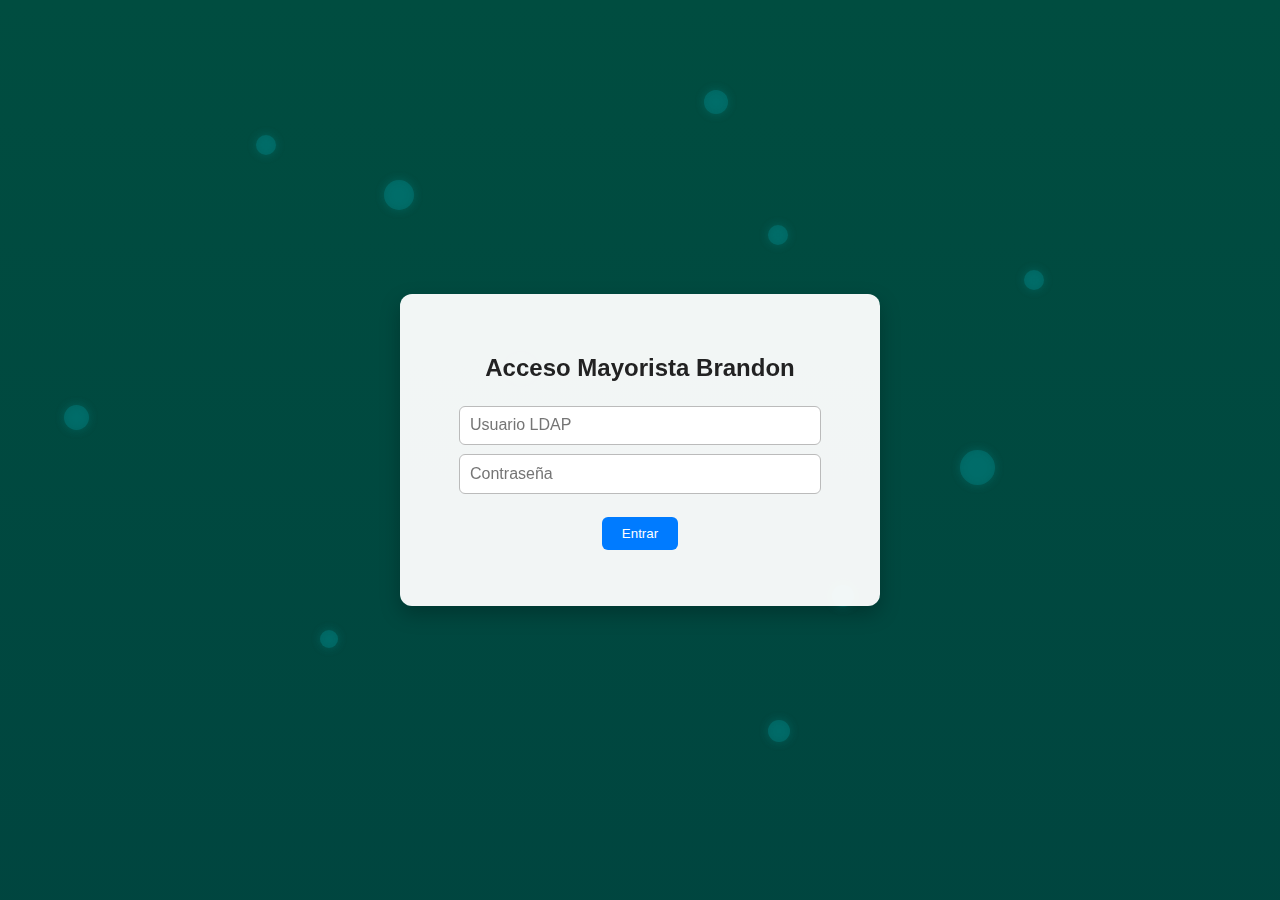
<file: apache/htdocs/index.html>
<!DOCTYPE html>
<html lang="es">
<head>
  <meta charset="UTF-8" />
  <title>Login Mayorista</title>
  <link rel="stylesheet" href="estilos.css" />
</head>
<body>
  <div class="particle particle1"></div>
  <div class="particle particle2"></div>
  <div class="particle particle3"></div>
  <div class="particle particle4"></div>
  <div class="particle particle5"></div>
  <div class="particle particle6"></div>
  <div class="particle particle7"></div>
  <div class="particle particle8"></div>
  <div class="particle particle9"></div>
  <div class="particle particle10"></div>
  <div class="particle particle11"></div>


  <div class="login-container">
    <h2>Acceso Mayorista Brandon</h2>
    <form id="login-form">
      <input type="text" name="username" placeholder="Usuario LDAP" required />
      <input type="password" name="password" placeholder="Contraseña" required />
      <button type="submit">Entrar</button>
      <p id="error-msg"></p>
    </form>
  </div>

  <script>
    const form = document.getElementById('login-form');
    form.addEventListener('submit', async (e) => {
      e.preventDefault();

      const formData = new FormData(form);
      const data = {
        username: formData.get('username'),
        password: formData.get('password'),
      };

      try {
        const response = await fetch('http://localhost:5000/auth/login', {
          method: 'POST',
          headers: { 'Content-Type': 'application/json' },
          body: JSON.stringify(data),
        });

        const result = await response.json();
        if (response.ok && result.success) {
          window.location.href = "/privado/privado.html";
        } else {
          document.getElementById('error-msg').innerText = "Credenciales incorrectas.";
        }
      } catch (error) {
        document.getElementById('error-msg').innerText = "Error al conectar con el servidor.";
      }
    });
  </script>
</body>
</html>
</file>
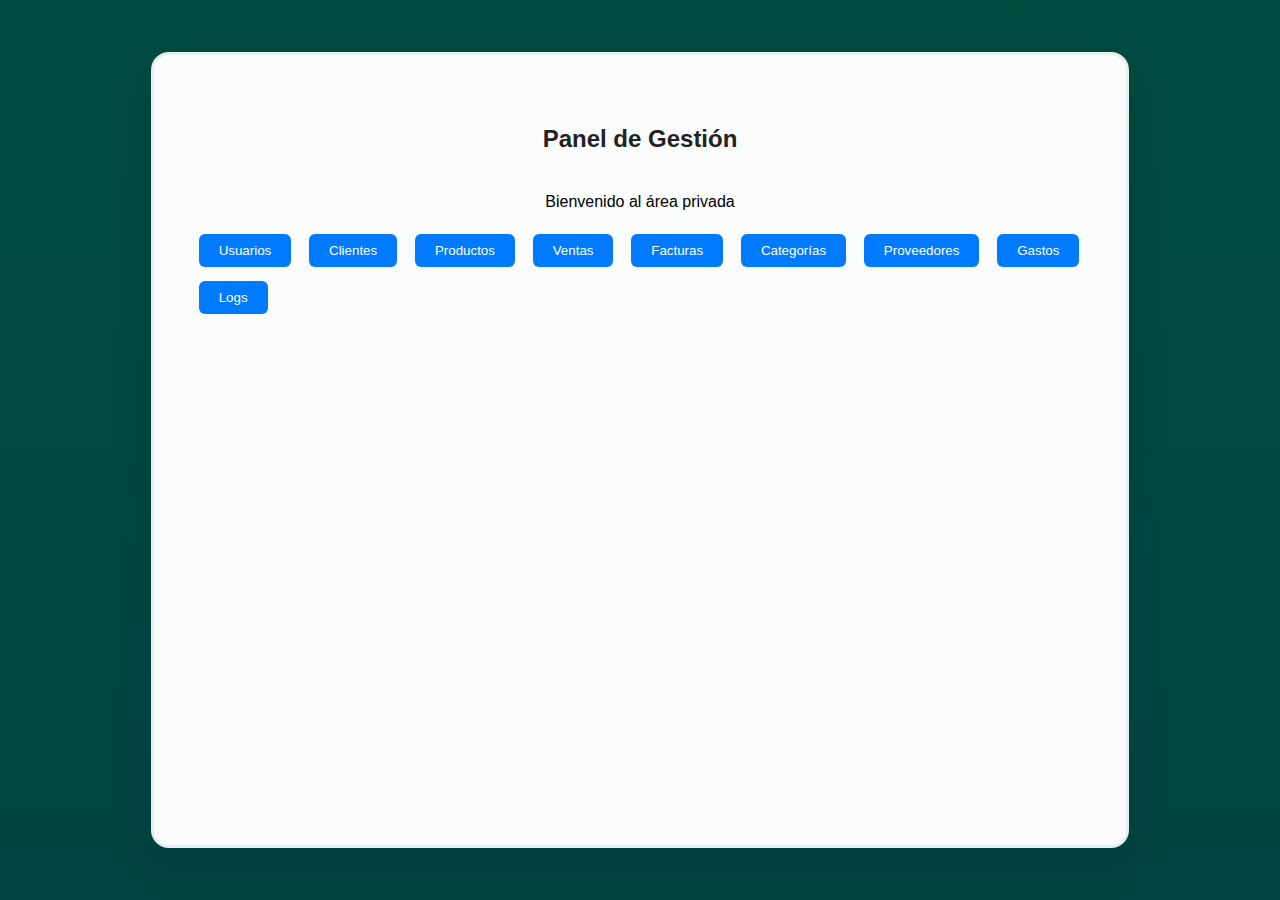
<file: apache/htdocs/privado/privado.html>
<!DOCTYPE html>
<html lang="es">
<head>
  <meta charset="UTF-8" />
  <title>Panel Privado</title>
  <link rel="stylesheet" href="../estilos.css" />
</head>
<body>
  <div class="panel-container">
    <h2>Panel de Gestión</h2>
    <p>Bienvenido al área privada</p>
    <div class="botones">
      <button onclick="location.href='/api-docs/usuarios'">Usuarios</button>
      <button onclick="location.href='/api-docs/clientes'">Clientes</button>
      <button onclick="location.href='/api-docs/productos'">Productos</button>
      <button onclick="location.href='/api-docs/ventas'">Ventas</button>
      <button onclick="location.href='/api-docs/facturas'">Facturas</button>
      <button onclick="location.href='/api-docs/categorias'">Categorías</button>
      <button onclick="location.href='/api-docs/proveedores'">Proveedores</button>
      <button onclick="location.href='/api-docs/gastos'">Gastos</button>
      <button onclick="location.href='/api-docs/logs'">Logs</button>
    </div>
  </div>
</body>
</html>
</file>
<file: apache/htdocs/estilos.css>
body {
  margin: 0;
  padding: 0;
  height: 100vh;
  font-family: 'Segoe UI', Tahoma, Geneva, Verdana, sans-serif;
  display: flex;
  justify-content: center;
  align-items: center;
  background: linear-gradient(to bottom, #004d40, #002f3d);
  background-size: 400% 400%;
  animation: gradientBG 25s ease infinite;
  overflow: hidden;
  position: relative;
}

@keyframes gradientBG {
  0% { background-position: 0% 0%; }
  50% { background-position: 100% 100%; }
  100% { background-position: 0% 0%; }
}

/* Partículas animadas */
.particle {
  position: absolute;
  background-color: rgba(0, 128, 128, 0.6);
  border-radius: 50%;
  opacity: 0.8;
  animation-timing-function: linear;
  animation-iteration-count: infinite;
  animation-direction: alternate;
  pointer-events: none;
  filter: drop-shadow(0 0 5px rgba(0, 128, 128, 0.9));
  will-change: transform, opacity;
}

@keyframes moveParticle {
  0% { transform: translate(0, 0); opacity: 0.8; }
  50% { opacity: 1; }
  100% { transform: translate(var(--dx), var(--dy)); opacity: 0.8; }
}

.particle1 { width: 20px; height: 20px; top: 15%; left: 20%; --dx: 120px; --dy: -80px; animation-duration: 15s; animation-delay: 0s; animation-name: moveParticle; }
.particle2 { width: 18px; height: 18px; top: 40%; left: 40%; --dx: -110px; --dy: 100px; animation-duration: 18s; animation-delay: 5s; animation-name: moveParticle; }
.particle3 { width: 22px; height: 22px; top: 65%; left: 65%; --dx: 90px; --dy: 70px; animation-duration: 16s; animation-delay: 3s; animation-name: moveParticle; }
.particle4 { width: 20px; height: 20px; top: 30%; left: 80%; --dx: -120px; --dy: -90px; animation-duration: 20s; animation-delay: 6s; animation-name: moveParticle; }
.particle5 { width: 24px; height: 24px; top: 10%; left: 55%; --dx: 100px; --dy: 120px; animation-duration: 17s; animation-delay: 2s; animation-name: moveParticle; }
.particle6 { width: 30px; height: 30px; top: 20%; left: 30%; --dx: 80px; --dy: 100px; animation-duration: 15s; animation-delay: 7s; animation-name: moveParticle; }
.particle7 { width: 35px; height: 35px; top: 50%; left: 75%; --dx: -100px; --dy: 80px; animation-duration: 14s; animation-delay: 4s; animation-name: moveParticle; }
.particle8 { width: 18px; height: 18px; top: 70%; left: 25%; --dx: 90px; --dy: -60px; animation-duration: 13s; animation-delay: 1s; animation-name: moveParticle; }
.particle9 { width: 22px; height: 22px; top: 80%; left: 60%; --dx: -80px; --dy: 100px; animation-duration: 16s; animation-delay: 5s; animation-name: moveParticle; }
.particle10 { width: 20px; height: 20px; top: 25%; left: 60%; --dx: 100px; --dy: 90px; animation-duration: 18s; animation-delay: 3s; animation-name: moveParticle; }
.particle11 { width: 25px; height: 25px; top: 45%; left: 5%; --dx: 110px; --dy: -70px; animation-duration: 16s; animation-delay: 2s; animation-name: moveParticle; animation-direction: alternate; }

/* ----------- LOGIN SOLO ------------- */
.login-container {
  position: relative;
  background-color: rgba(255, 255, 255, 0.95);
  padding: 2.5em;
  border-radius: 12px;
  box-shadow: 0 8px 20px rgba(0, 0, 0, 0.25);
  text-align: center;
  max-width: 400px;
  width: 100%;
  z-index: 10;
}

h2 {
  color: #222;
  margin-bottom: 1em;
}

form input {
  display: block;
  margin: 0.6em auto;
  padding: 0.6em;
  width: 85%;
  border: 1px solid #bbb;
  border-radius: 6px;
  font-size: 1em;
}

/* ----------- PANEL GENERAL (tablas, zona privada, etc) ----------- */
.panel-container {
  position: relative;
  background: rgba(255,255,255,0.98);
  border-radius: 18px;
  margin: 40px auto;
  padding: 50px 38px 38px 38px;
  box-shadow: 0 12px 38px 0 rgba(0, 32, 64, 0.23), 0 1.5px 8px 0 rgba(0,128,128,0.08);
  max-width: 1250px;
  width: 70%;
  min-height: 78vh;
  z-index: 10;
  display: flex;
  flex-direction: column;
  align-items: center;
  border: 3px solid #04576b14;
}

/* Para que la tabla nunca se salga */
.panel-container table {
  width: 100%;
  max-width: 100%;
  border-collapse: collapse;
  background: white;
  border-radius: 12px;
  overflow: hidden;
  box-shadow: 0 4px 14px 0 rgba(0,64,128,0.09);
  margin-bottom: 1.5em;
}

.panel-container th, .panel-container td {
  padding: 14px 10px;
  border: 1px solid #b8bfc4;
  text-align: left;
  font-size: 1.06em;
}

.panel-container th {
  background-color: #0e4a5c;
  color: white;
  font-weight: bold;
  letter-spacing: 0.5px;
}

.panel-container tr:nth-child(even) {
  background: #f0fbff;
}

/* Botones de acción en tablas */
.boton-accion {
  background: #238cf0;
  color: white;
  border: none;
  border-radius: 7px;
  padding: 8px 18px;
  margin: 6px 0;
  cursor: pointer;
  font-weight: 500;
  transition: background 0.2s;
  box-shadow: 0 2px 8px 0 rgba(35,140,240,0.12);
}
.boton-accion:hover {
  background: #125e9b;
}

/* Otros estilos generales */
button {
  padding: 0.7em 1.5em;
  margin-top: 1em;
  background-color: #007bff;
  color: white;
  border: none;
  border-radius: 6px;
  cursor: pointer;
  transition: background-color 0.3s ease;
}
button:hover {
  background-color: #0056b3;
}

#error-msg {
  color: #e74c3c;
  margin-top: 1em;
}
.botones button {
  margin: 0.5em;
  display: inline-block;
}
</file>
